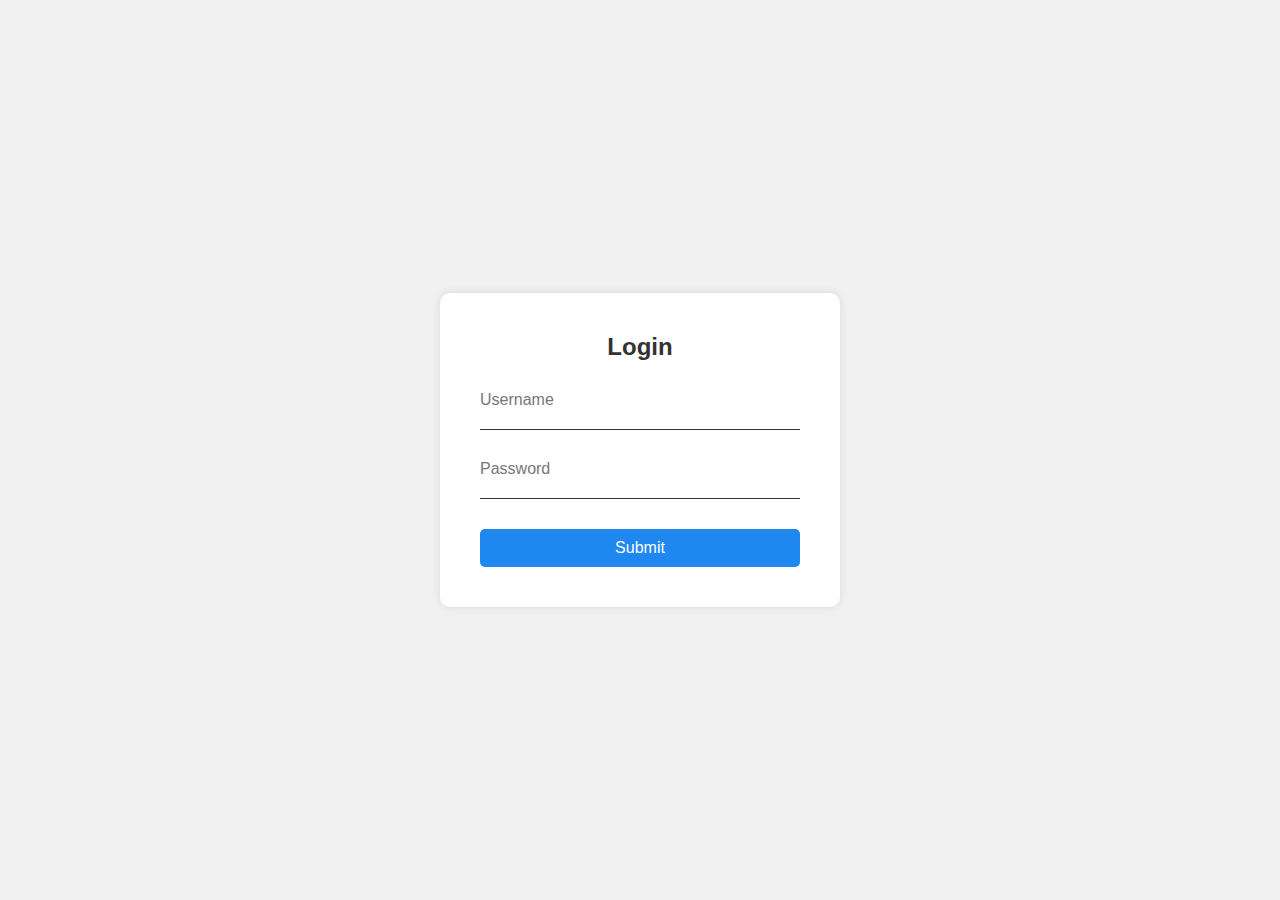
<file: login-page/index.html>
<!DOCTYPE html>
<html lang="en">
  <head>
    <meta charset="UTF-8" />
    <meta name="viewport" content="width=device-width, initial-scale=1.0" />
    <title>Login Page</title>
    <link rel="stylesheet" href="style.css" />
  </head>
  <body>
    <div class="container">
      <div class="login-box">
        <h2>Login</h2>
        <form>
          <div class="user-box">
            <input type="text" name="username" required />
            <label>Username</label>
          </div>
          <div class="user-box">
            <input type="password" name="password" required />
            <label>Password</label>
          </div>
          <button type="submit">submit</button>
        </form>
      </div>
    </div>
  </body>
</html>
</file>
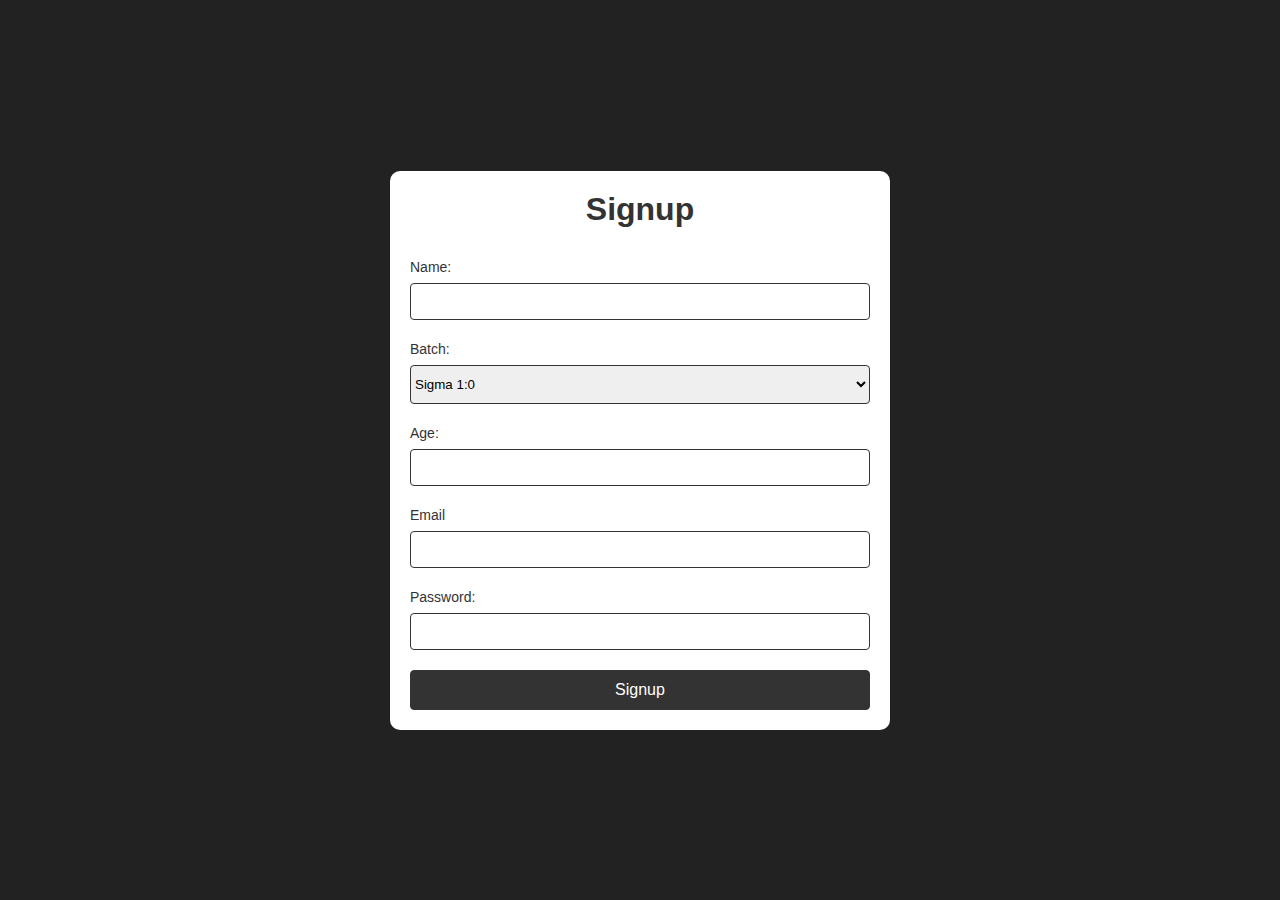
<file: signup-page/index.html>
<!DOCTYPE html>
<html lang="en">
  <head>
    <meta charset="UTF-8" />
    <meta name="viewport" content="width=device-width, initial-scale=1.0" />
    <title>Signup Page</title>
    <link rel="stylesheet" href="style.css" />
  </head>
  <body>
    <div class="container">
      <div class="signup-box">
        <h2>Signup</h2>
        <form>
          <div class="user-box">
            <label for="name">Name:</label>
            <input type="text" name="name" id="name" required />
          </div>
          <div class="user-box">
            <label for="batch">Batch:</label>
            <select name="batch" id="batch" required>
              <option value="sigma1">Sigma 1:0</option>
              <option value="sigma2">Sigma 2:0</option>
            </select>
          </div>
          <div class="user-box">
            <label for="age">Age:</label>
            <input type="number" name="age" id="age" required />
          </div>
          <div class="user-box">
            <label for="email">Email</label>
            <input type="email" id="email" name="email" required />
          </div>
          <div class="user-box">
            <label for="password">Password:</label>
            <input type="password" name="password" id="password" required />
          </div>
          <div class="user-box">
            <input type="submit" value="Signup" />
          </div>
        </form>
      </div>
    </div>
  </body>
</html>
</file>
<file: login-page/style.css>
* {
  margin: 0;
  padding: 0;
  box-sizing: border-box;
}
body {
  font-family: Arial, Helvetica, sans-serif;
  background-color: #f1f1f1;
  display: flex;
  justify-content: center;
  align-items: center;
  min-height: 100vh;
}

.container {
  width: 400px;
  background-color: #fff;
  border-radius: 10px;
  box-shadow: 0 0 10px rgba(0, 0, 0, 0.1);
}
.container h2 {
  text-align: center;
  margin-bottom: 30px;
  color: #333;
}
.login-box {
  padding: 40px;
}

form {
  display: flex;
  flex-direction: column;
}
.user-box {
  position: relative;
  margin-bottom: 30px;
}
.user-box input {
  width: 100%;
  padding: 10px 0;
  font-size: 16px;
  color: #333;
  border: none;
  border-bottom: 1px solid #333;
  outline: none;
  background: transparent;
  transition: border-color 0.3s;
}
.user-box input:focus,
.user-box input:valid {
  border-color: #1e87f0;
}

.user-box label {
  position: absolute;
  top: 0;
  left: 0;
  font-size: 16px;
  color: #777;
  pointer-events: none;
  transition: all 0.3s;
}
.user-box input:focus ~ label,
.user-box input:valid ~ label {
  font-size: 12px;
  top: -20px;
  color: #1e87f0;
}

.login-box button {
  background-color: #1e87f0;
  color: #fff;
  padding: 10px 20px;
  border: none;
  border-radius: 5px;
  font-family: inherit;
  text-transform: capitalize;
  font-size: 16px;
  cursor: pointer;
  transition: background-color 0.3s;
}

.login-box button:hover {
  background-color: #1472c4;
}
</file>
<file: signup-page/style.css>
* {
  margin: 0;
  padding: 0;
  box-sizing: border-box;
}
body {
  font-family: Arial, Helvetica, sans-serif;
  background-color: #222;
  min-height: 100vh;
  display: flex;
  justify-content: center;
  align-items: center;
}
.container {
  background-color: #fff;
  width: 500px;
  border-radius: 10px;
}
.signup-box {
  padding: 20px;
}

.signup-box h2 {
  text-align: center;
  margin-bottom: 30px;
  color: #333;
  font-size: 32px;
}
form {
  display: flex;
  flex-direction: column;
  gap: 20px;
}
input,
label {
  color: #333;
  font-family: inherit;
}

.user-box input,
.user-box select {
  width: 100%;
  padding: 10px 0;
  border-radius: 4px;
  border: 1px solid #333;
}
.user-box label {
  display: inline-block;
  font-size: 14px;
  margin-bottom: 8px;
}
.user-box input[type='submit'] {
  background-color: #333;
  color: #fff;
  font-size: 16px;
  cursor: pointer;
  transition: all 0.3s;
}

.user-box input[type='submit']:hover {
  background-color: #fff;
  color: #333;
}

.user-box select {
  cursor: pointer;
}
</file>
